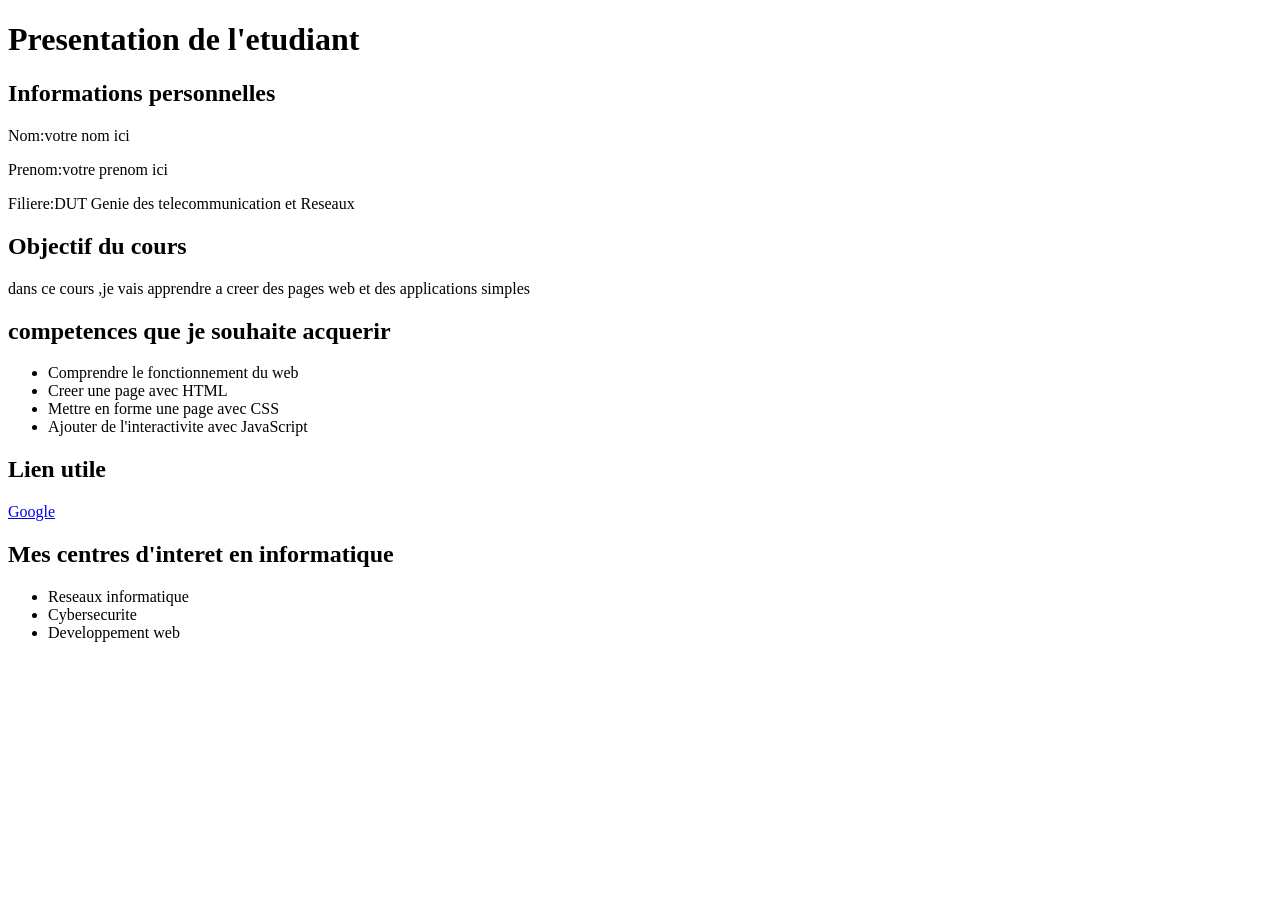
<file: TP1_Decouverte_Web/index.html>
<!DOCTYPE html>
<html lang="fr">
<head>
    <meta charset="UTF-8">
    <title>ma premiere page web</title>
</head>
<body>
   <h1>Presentation de l'etudiant</h1>
   <h2>Informations personnelles</h2>
   <p>Nom:votre nom ici</p>
   <p>Prenom:votre prenom ici</p>
   <p>Filiere:DUT Genie des telecommunication et Reseaux</p>
   <h2>Objectif du cours</h2>
   <p>dans ce cours ,je vais apprendre a creer des pages web et des applications simples</p>
   <h2>competences que je souhaite acquerir</h2>
   <ul>
    <li>Comprendre le fonctionnement du web</li>
    <li>Creer une page avec HTML</li>
    <li>Mettre en forme une page avec CSS</li>
    <li>Ajouter de l'interactivite avec JavaScript</li>
   </ul>
   <h2>Lien utile</h2>
   <p>
    <a href="https://WWW.google.com">Google</a>
   </p>
   <h2>Mes centres d'interet en informatique</h2>
   <ul>
    <li>Reseaux informatique</li>
    <li>Cybersecurite</li>
    <li>Developpement web</li>
   </ul>
</body>
</html>
</file>
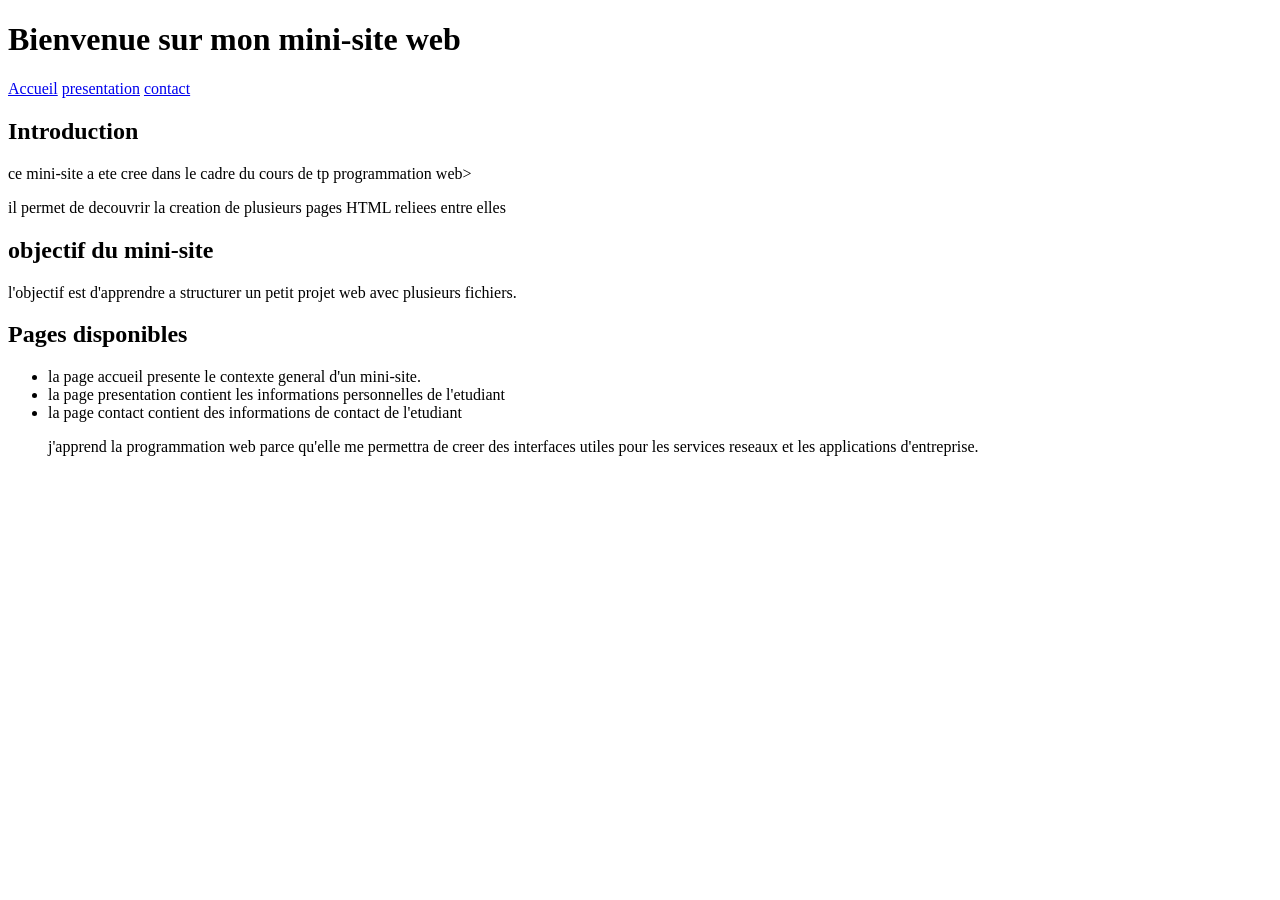
<file: TP2_Mini_Site_HTML/index.html>
<!DOCTYPE html>
<html lang="fr">
    <head>
        <meta charset="UTE-8">
        <title>Accueil-Mon mini-site</title>
    </head>
    <body>
        <h1>Bienvenue sur mon mini-site web</h1>
        <nav>
            <a href="index.html">Accueil</a>
            <a href="presentation.html">presentation</a>
            <a href="contact.html">contact</a>
        </nav>
        <h2>Introduction</h2>
        <p>ce mini-site a ete cree dans le cadre du cours de tp programmation web></p>
        <p>il permet de decouvrir la creation de plusieurs pages HTML reliees entre elles</p>
        <h2>objectif du mini-site</h2>
        <p>l'objectif est d'apprendre a structurer un petit projet web avec plusieurs fichiers.</p>
        <h2>Pages disponibles</h2>
        <ul>
            <li>la page accueil presente le contexte general d'un mini-site.</li>
            <li>la page presentation contient les informations personnelles de l'etudiant</li>
            <li>la page contact contient des informations de contact de l'etudiant</li>
            <p>j'apprend la programmation web parce qu'elle me permettra de creer des interfaces utiles pour les services reseaux et les applications d'entreprise.</p>
        </ul>
    </body>
</html>
</file>
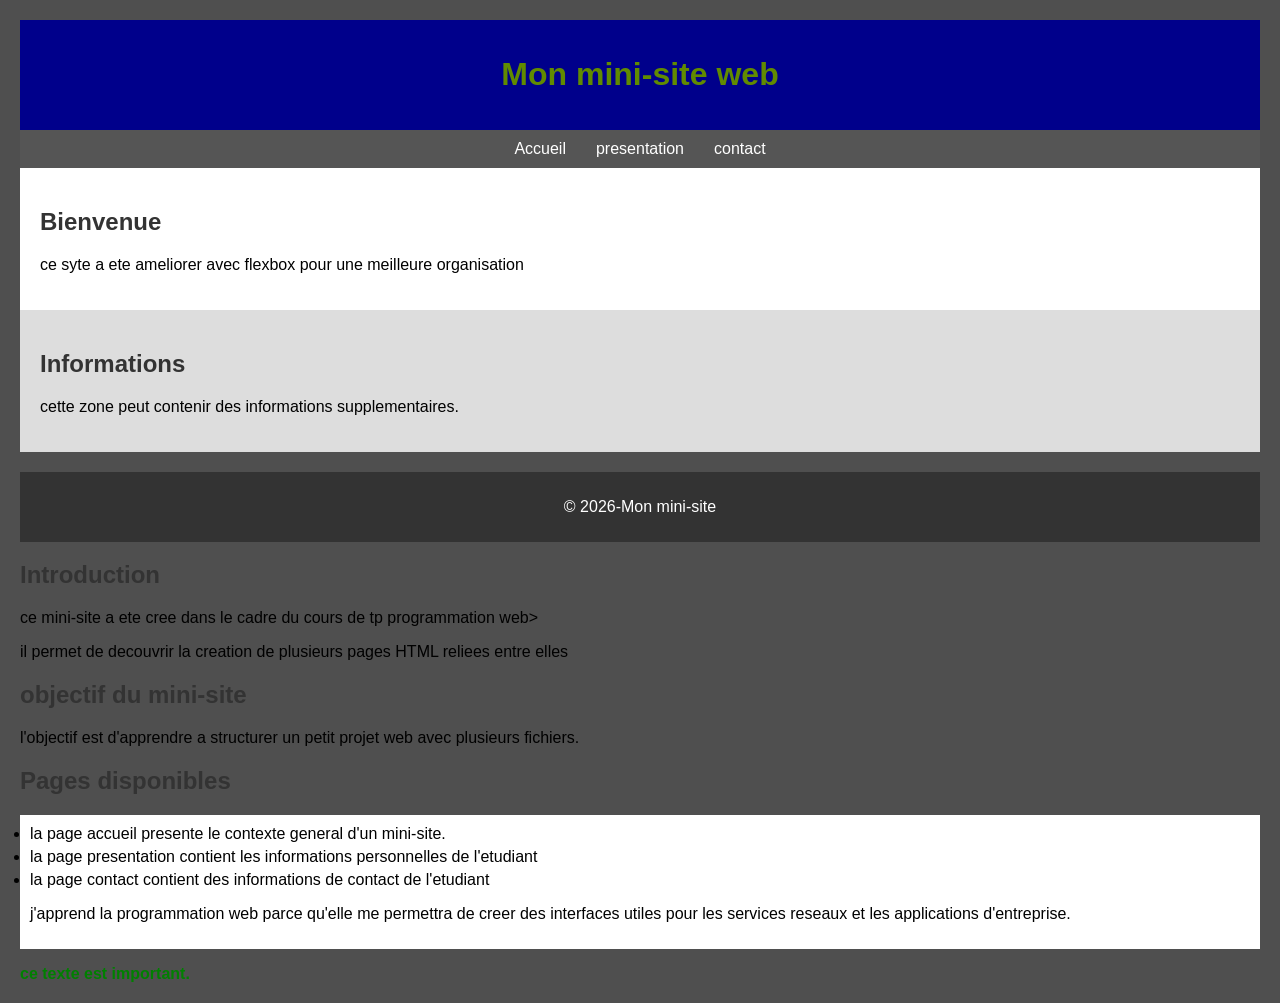
<file: TP5_Flexbox/index.html>
<!DOCTYPE html>
<html lang="fr">
    <head>
        <meta charset="UTE-8">
        <title>Accueil-Mon mini-site</title>
        <link rel="stylesheet" href="Style.css">
    </head>
    <body>
        <header>
            <h1>Mon mini-site web</h1>
        </header>
        <nav>
            <a href="index.html">Accueil</a>
            <a href="presentation.html">presentation</a>
            <a href="contact.html">contact</a>
        </nav>
        <div class="container">
            <main>
                <h2>Bienvenue</h2>
                <p>ce syte a ete ameliorer avec flexbox pour une meilleure organisation</p>
            </main>
            <aside>
                <h2>Informations</h2>
                <p>cette zone peut contenir des informations supplementaires.</p>
            </aside>
        </div>
        <footer>
            <p>&copy; 2026-Mon mini-site</p>
        </footer>
    </body>
      <h2>Introduction</h2>
        <p>ce mini-site a ete cree dans le cadre du cours de tp programmation web></p>
        <p>il permet de decouvrir la creation de plusieurs pages HTML reliees entre elles</p>
        <h2>objectif du mini-site</h2>
        <p>l'objectif est d'apprendre a structurer un petit projet web avec plusieurs fichiers.</p>
        <h2>Pages disponibles</h2>
        <ul>
            <li>la page accueil presente le contexte general d'un mini-site.</li>
            <li>la page presentation contient les informations personnelles de l'etudiant</li>
            <li>la page contact contient des informations de contact de l'etudiant</li>
            <p>j'apprend la programmation web parce qu'elle me permettra de creer des interfaces utiles pour les services reseaux et les applications d'entreprise.</p>
        </ul>
         <p class="highlight">ce texte est important.</p>
    </body>
</html>
</file>
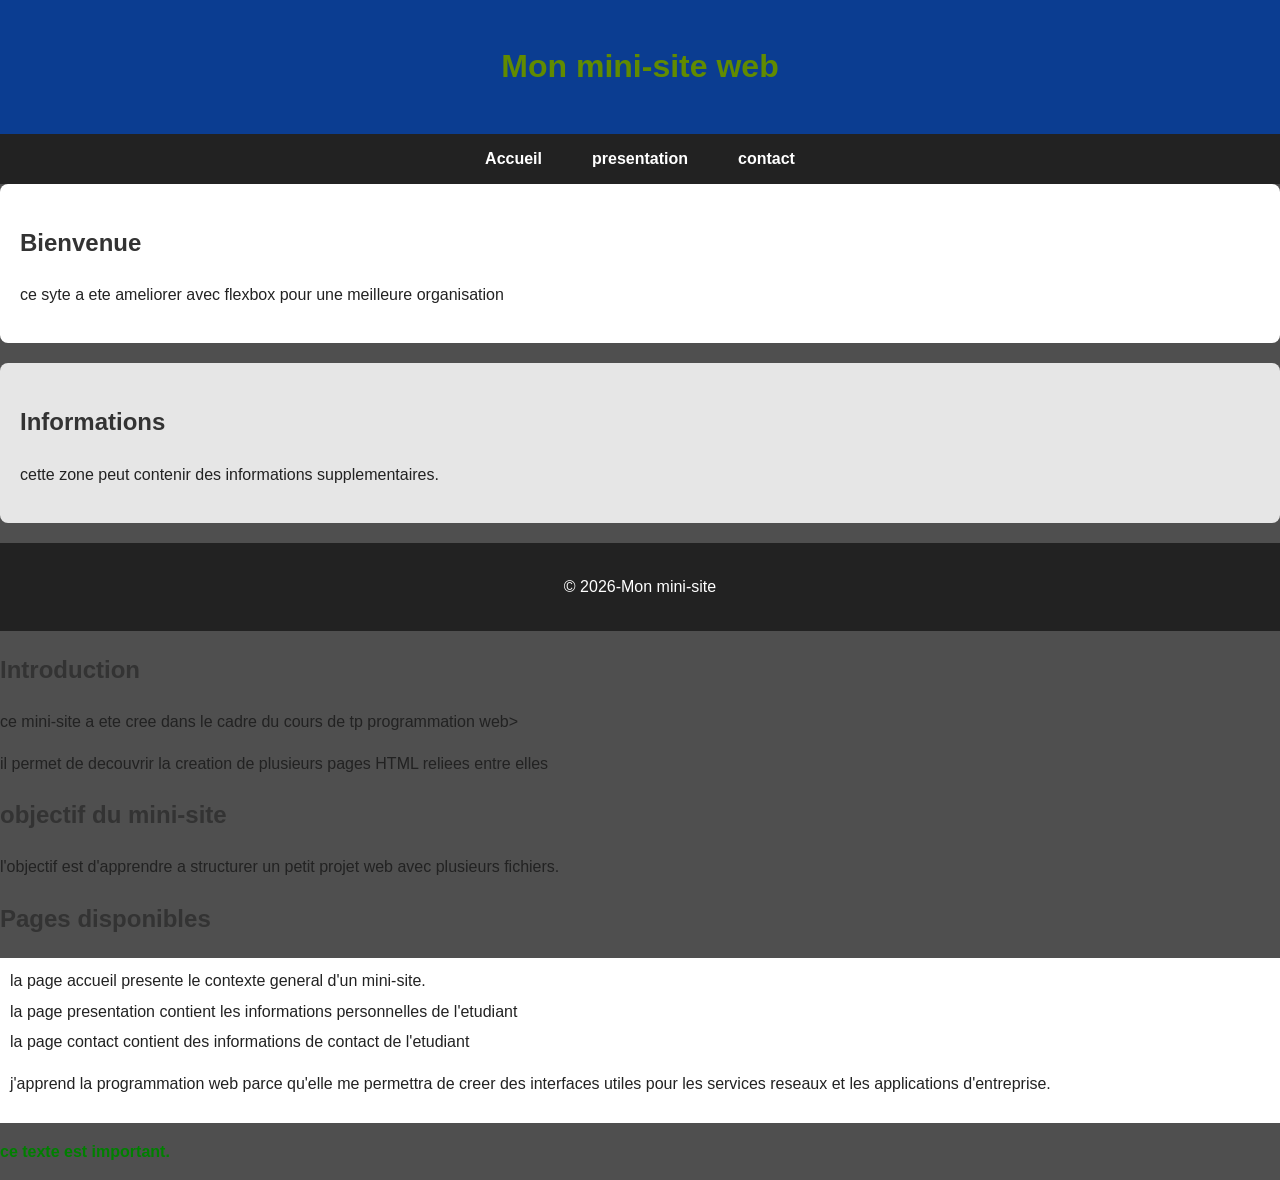
<file: TP6_Responsible design/index.html>
<!DOCTYPE html>
<html lang="fr">
    <head>
        <meta charset="UTE-8">
        <meta name="viewport" content="width=device-width,initial-scale=1.0">
        <title>Accueil-Mon mini-site</title>
        <link rel="stylesheet" href="Style.css">
    </head>
    <body>
        <header>
            <h1>Mon mini-site web</h1>
        </header>
        <nav>
            <a href="index.html">Accueil</a>
            <a href="presentation.html">presentation</a>
            <a href="contact.html">contact</a>
        </nav>
        <div class="container">
            <main>
                <h2>Bienvenue</h2>
                <p>ce syte a ete ameliorer avec flexbox pour une meilleure organisation</p>
            </main>
            <aside>
                <h2>Informations</h2>
                <p>cette zone peut contenir des informations supplementaires.</p>
            </aside>
        </div>
        <footer>
            <p>&copy; 2026-Mon mini-site</p>
        </footer>
    </body>
      <h2>Introduction</h2>
        <p>ce mini-site a ete cree dans le cadre du cours de tp programmation web></p>
        <p>il permet de decouvrir la creation de plusieurs pages HTML reliees entre elles</p>
        <h2>objectif du mini-site</h2>
        <p>l'objectif est d'apprendre a structurer un petit projet web avec plusieurs fichiers.</p>
        <h2>Pages disponibles</h2>
        <ul>
            <li>la page accueil presente le contexte general d'un mini-site.</li>
            <li>la page presentation contient les informations personnelles de l'etudiant</li>
            <li>la page contact contient des informations de contact de l'etudiant</li>
            <p>j'apprend la programmation web parce qu'elle me permettra de creer des interfaces utiles pour les services reseaux et les applications d'entreprise.</p>
        </ul>
         <p class="highlight">ce texte est important.</p>
    </body>
</html>
</file>
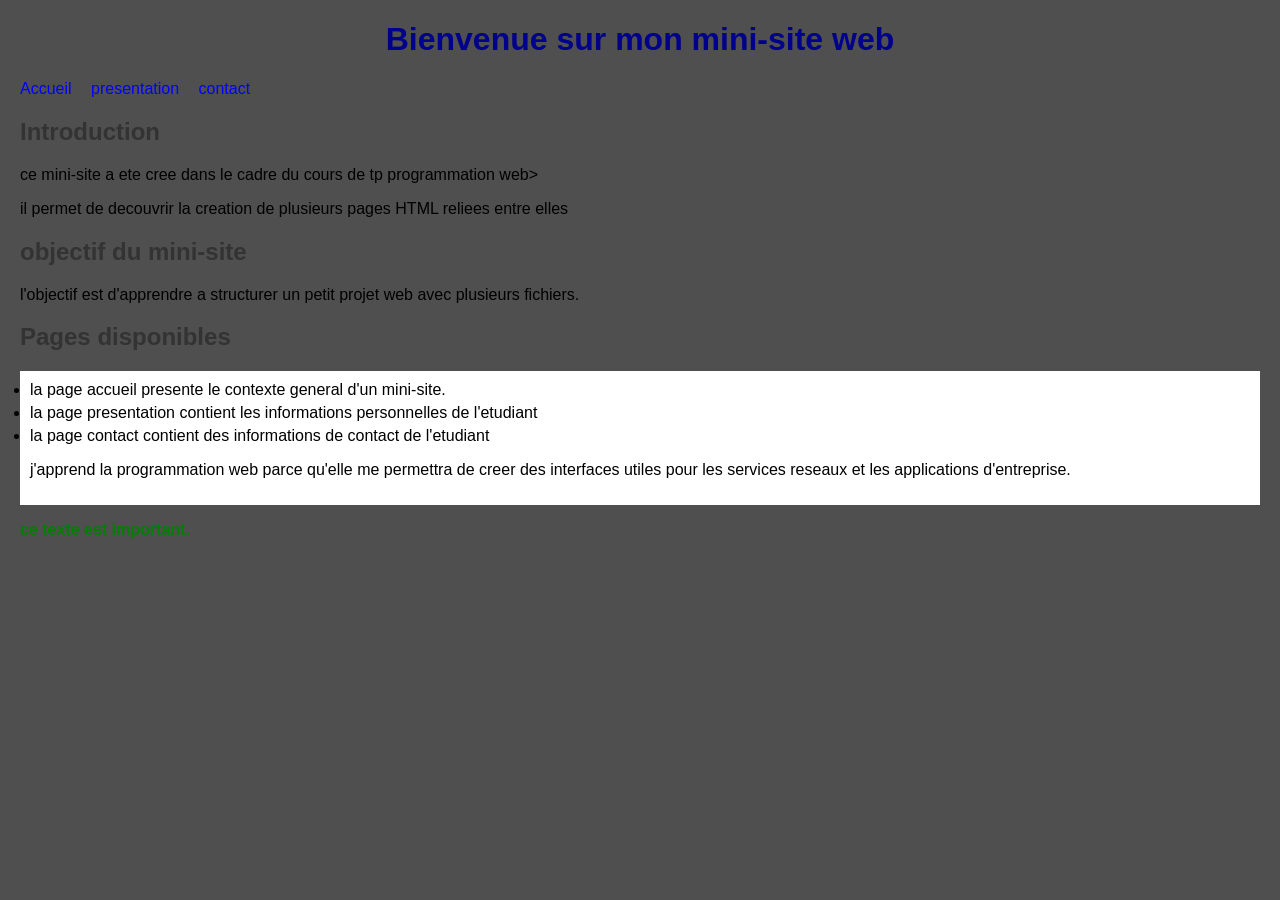
<file: TP_4 CSS/index.html>
<!DOCTYPE html>
<html lang="fr">
    <head>
        <meta charset="UTE-8">
        <title>Accueil-Mon mini-site</title>
        <link rel="stylesheet" href="Style.css">
    </head>
    <body>
        <h1>Bienvenue sur mon mini-site web</h1>
        <nav>
            <a href="index.html">Accueil</a>
            <a href="presentation.html">presentation</a>
            <a href="contact.html">contact</a>
        </nav>
        <h2>Introduction</h2>
        <p>ce mini-site a ete cree dans le cadre du cours de tp programmation web></p>
        <p>il permet de decouvrir la creation de plusieurs pages HTML reliees entre elles</p>
        <h2>objectif du mini-site</h2>
        <p>l'objectif est d'apprendre a structurer un petit projet web avec plusieurs fichiers.</p>
        <h2>Pages disponibles</h2>
        <ul>
            <li>la page accueil presente le contexte general d'un mini-site.</li>
            <li>la page presentation contient les informations personnelles de l'etudiant</li>
            <li>la page contact contient des informations de contact de l'etudiant</li>
            <p>j'apprend la programmation web parce qu'elle me permettra de creer des interfaces utiles pour les services reseaux et les applications d'entreprise.</p>
        </ul>
         <p class="highlight">ce texte est important.</p>
    </body>
</html>
</file>
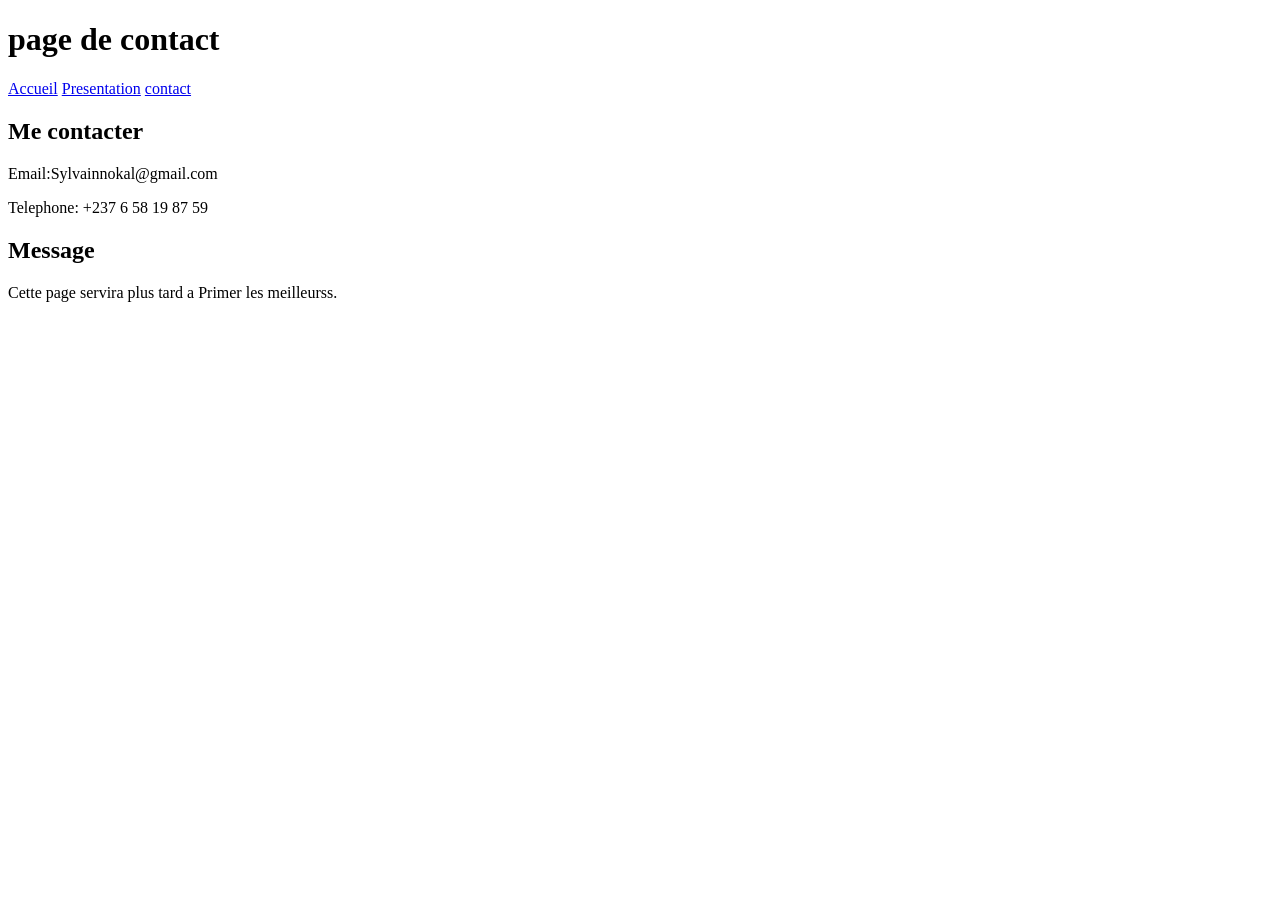
<file: TP2_Mini_Site_HTML/contact.html>
<!DOCTYPE html>
<html lang="fr">
<head>
    <meta charset="UTE-8">
    <title>contact-Mon mini-site</title>
</head>
<body>
    <h1>page de contact</h1>
    <nav>
        <a href="index.html">Accueil</a>
        <a href="presentation.html">Presentation</a>
        <a href="contact.html">contact</a>
    </nav>
    <h2>Me contacter</h2>
    <p>Email:Sylvainnokal@gmail.com</p>
    <p>Telephone: +237 6 58 19 87 59</p>
    <h2>Message</h2>
    <p>Cette page servira plus tard a Primer les meilleurss.</p>
</body>
</html>
</file>
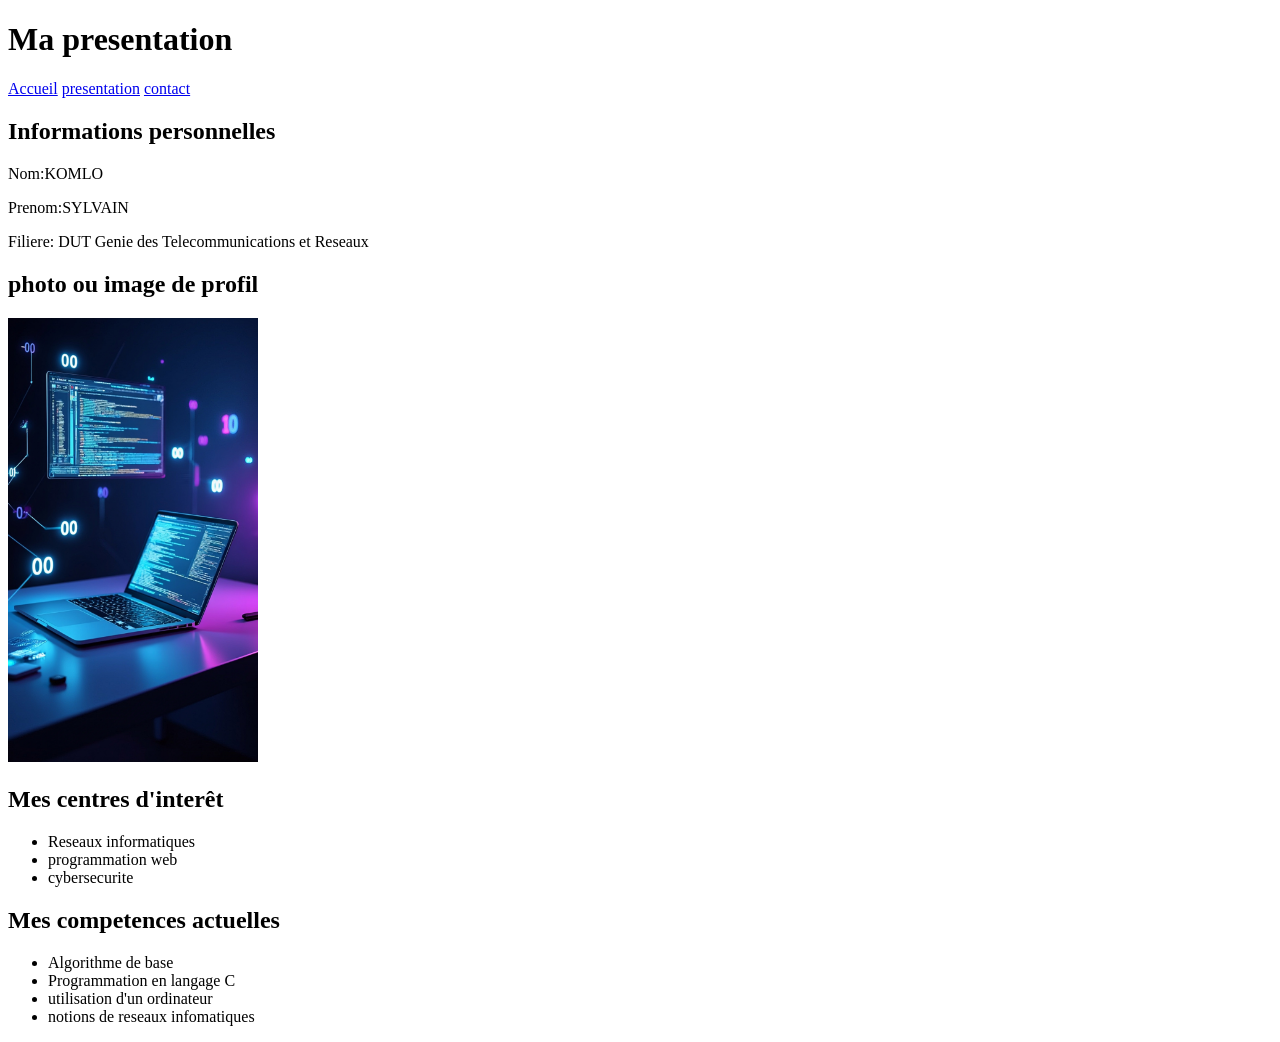
<file: TP2_Mini_Site_HTML/presentation.html>
<!DOCTYPE html>
<html lang="fr">
<head>
    <meta charset="UTF-8">
    <title>Presentation-Mon mini-site</title>
</head>
<body>
    <h1>Ma presentation</h1>
    <nav>
        <a href="index.html">Accueil</a>
        <a href="presentation.html">presentation</a>
        <a href="contact.html">contact</a>
    </nav>
    <h2>Informations personnelles</h2>
    <p>Nom:KOMLO</p>
    <p>Prenom:SYLVAIN</p>
    <P>Filiere: DUT Genie des Telecommunications et Reseaux</P>
    <h2>photo ou image de profil</h2>
    <img src="image/profil.jpg" alt="image de profil" width="250">
    <h2>Mes centres d'interêt</h2>
    <ul>
        <li>Reseaux informatiques</li>
        <li>programmation web</li>
        <li>cybersecurite</li>
    </ul>
    <h2>Mes competences actuelles</h2>
    <ul>
        <li>Algorithme de base</li>
        <li>Programmation en langage C</li>
        <li>utilisation d'un ordinateur</li>
        <li>notions de reseaux infomatiques</li>
    </ul>
</body>
</html>
</file>
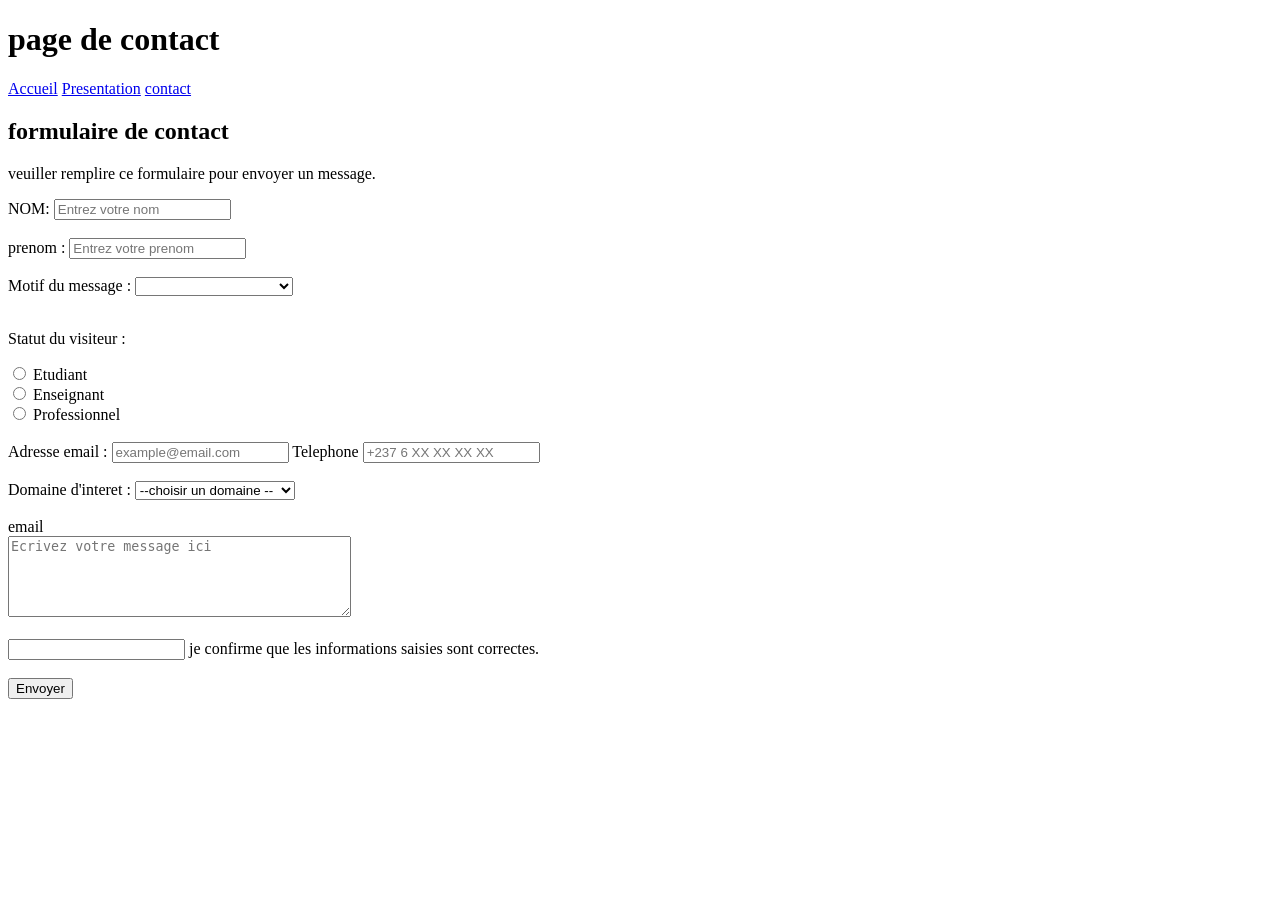
<file: TP3_Formulaire_HTML/contact.html>
<!DOCTYPE html>
<html lang="fr">
<head>
    <meta charset="UTE-8">
    <title>contact-Mon mini-site</title>
</head>
<body>
    <h1>page de contact</h1>
    <nav>
        <a href="index.html">Accueil</a>
        <a href="presentation.html">Presentation</a>
        <a href="contact.html">contact</a>
    </nav>
    <h2>formulaire de contact</h2>
    <p>veuiller remplire ce formulaire pour envoyer un message.</p>
    <form>
        <label for="nom">NOM:</label>
        <input type="text" id="nom" name="nom" placeholder="Entrez votre nom" required>
        <br>
        <br>
        <label for="prenom">prenom :</label>
        <input type="text" id="prenom" name="prenom" placeholder="Entrez votre prenom" required>
        <br>
        <br>
        <label for="motif">Motif du message :</label>
        <select id="motif" name="motif" required>
            <option value="">
            <option value="information">demande d'information</option>
            <option value="stage">Dmande de stage</option>
            <option value="projet">proposition de projet</option>
            <option value="autre">Autre demande</option>
        </select>
        <br>
        <br>
        <P>Statut du visiteur :</P>
        <input type="radio" id="etudiant" name="statut" value="etudiant" required>
        <label for="etudiant">Etudiant</label>
        <br>
        <input type="radio" id="enseignant" name="statut" value="enseignant">
        <label for="enseignant">Enseignant</label>
        <br>
        <input type="radio" id="professionnel" name="statut" value="professionnel">
        <label for="professionnel">Professionnel</label>
        <br>
        <br>
        <label for="email">Adresse email :</label>
        <input type="email" id="email" name="email" placeholder="example@email.com" required>
        <label for="telephone">Telephone</label>
        <input type="tel" id="telephone" name="telephone" placeholder="+237 6 XX XX XX XX">
        <br>
        <br>
        <label for="domaine">Domaine d'interet :</label>
        <select id="domaine" name="domaine" required>
            <option value="">--choisir un domaine --</option>
            <option value="reseaux">Reseaux informatiques</option>
            <option value="cybersecurite">cybersecurite</option>
            <option value="developpement-web">Developpement web</option>
            <option value="administration-systeme">Administration systeme</option>
        </select>
        <br>
        <br>
        <label for="message">email</label>
        <br>
        <textarea id="message" name="message" rows="5" cols="40" placeholder="Ecrivez votre message ici" required></textarea>
        <br>
        <br>
        <input type="checkboy" id="confirmation" name="confirmation" required>
        <label for="confirmation">je confirme que les informations saisies sont correctes.</label>
        <br>
        <br>
        <button type="submit">Envoyer</button>
    </form>
</body>
</html>
</file>
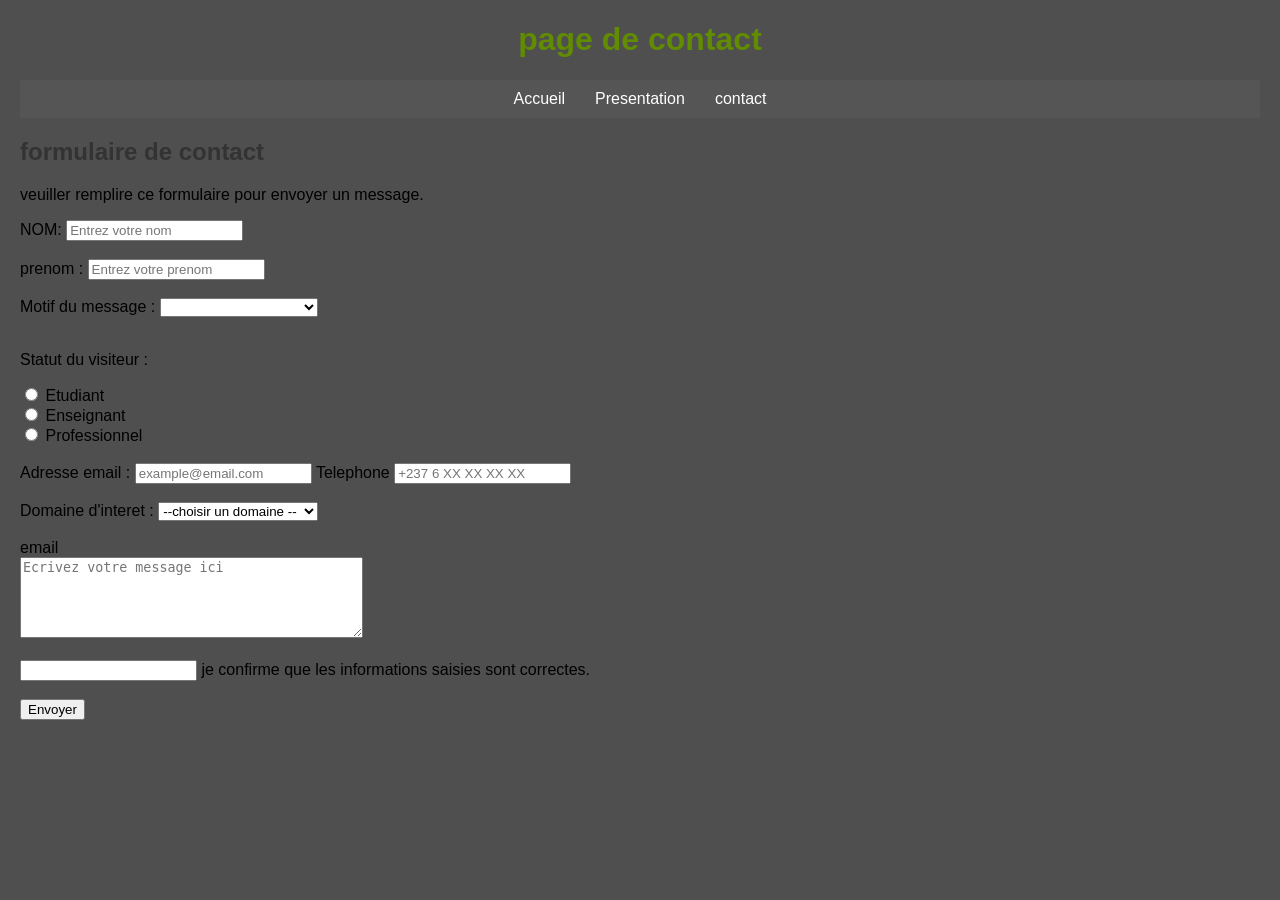
<file: TP5_Flexbox/contact.html>
<!DOCTYPE html>
<html lang="fr">
<head>
    <meta charset="UTE-8">
    <title>contact-Mon mini-site</title>
    <link rel="stylesheet" href="Style.css">
</head>
<body>
    <h1>page de contact</h1>
    <nav>
        <a href="index.html">Accueil</a>
        <a href="presentation.html">Presentation</a>
        <a href="contact.html">contact</a>
    </nav>
    <h2>formulaire de contact</h2>
    <p>veuiller remplire ce formulaire pour envoyer un message.</p>
    <form>
        <label for="nom">NOM:</label>
        <input type="text" id="nom" name="nom" placeholder="Entrez votre nom" required>
        <br>
        <br>
        <label for="prenom">prenom :</label>
        <input type="text" id="prenom" name="prenom" placeholder="Entrez votre prenom" required>
        <br>
        <br>
        <label for="motif">Motif du message :</label>
        <select id="motif" name="motif" required>
            <option value="">
            <option value="information">demande d'information</option>
            <option value="stage">Dmande de stage</option>
            <option value="projet">proposition de projet</option>
            <option value="autre">Autre demande</option>
        </select>
        <br>
        <br>
        <P>Statut du visiteur :</P>
        <input type="radio" id="etudiant" name="statut" value="etudiant" required>
        <label for="etudiant">Etudiant</label>
        <br>
        <input type="radio" id="enseignant" name="statut" value="enseignant">
        <label for="enseignant">Enseignant</label>
        <br>
        <input type="radio" id="professionnel" name="statut" value="professionnel">
        <label for="professionnel">Professionnel</label>
        <br>
        <br>
        <label for="email">Adresse email :</label>
        <input type="email" id="email" name="email" placeholder="example@email.com" required>
        <label for="telephone">Telephone</label>
        <input type="tel" id="telephone" name="telephone" placeholder="+237 6 XX XX XX XX">
        <br>
        <br>
        <label for="domaine">Domaine d'interet :</label>
        <select id="domaine" name="domaine" required>
            <option value="">--choisir un domaine --</option>
            <option value="reseaux">Reseaux informatiques</option>
            <option value="cybersecurite">cybersecurite</option>
            <option value="developpement-web">Developpement web</option>
            <option value="administration-systeme">Administration systeme</option>
        </select>
        <br>
        <br>
        <label for="message">email</label>
        <br>
        <textarea id="message" name="message" rows="5" cols="40" placeholder="Ecrivez votre message ici" required></textarea>
        <br>
        <br>
        <input type="checkboy" id="confirmation" name="confirmation" required>
        <label for="confirmation">je confirme que les informations saisies sont correctes.</label>
        <br>
        <br>
        <button type="submit">Envoyer</button>
    </form>
</body>
</html>
</file>
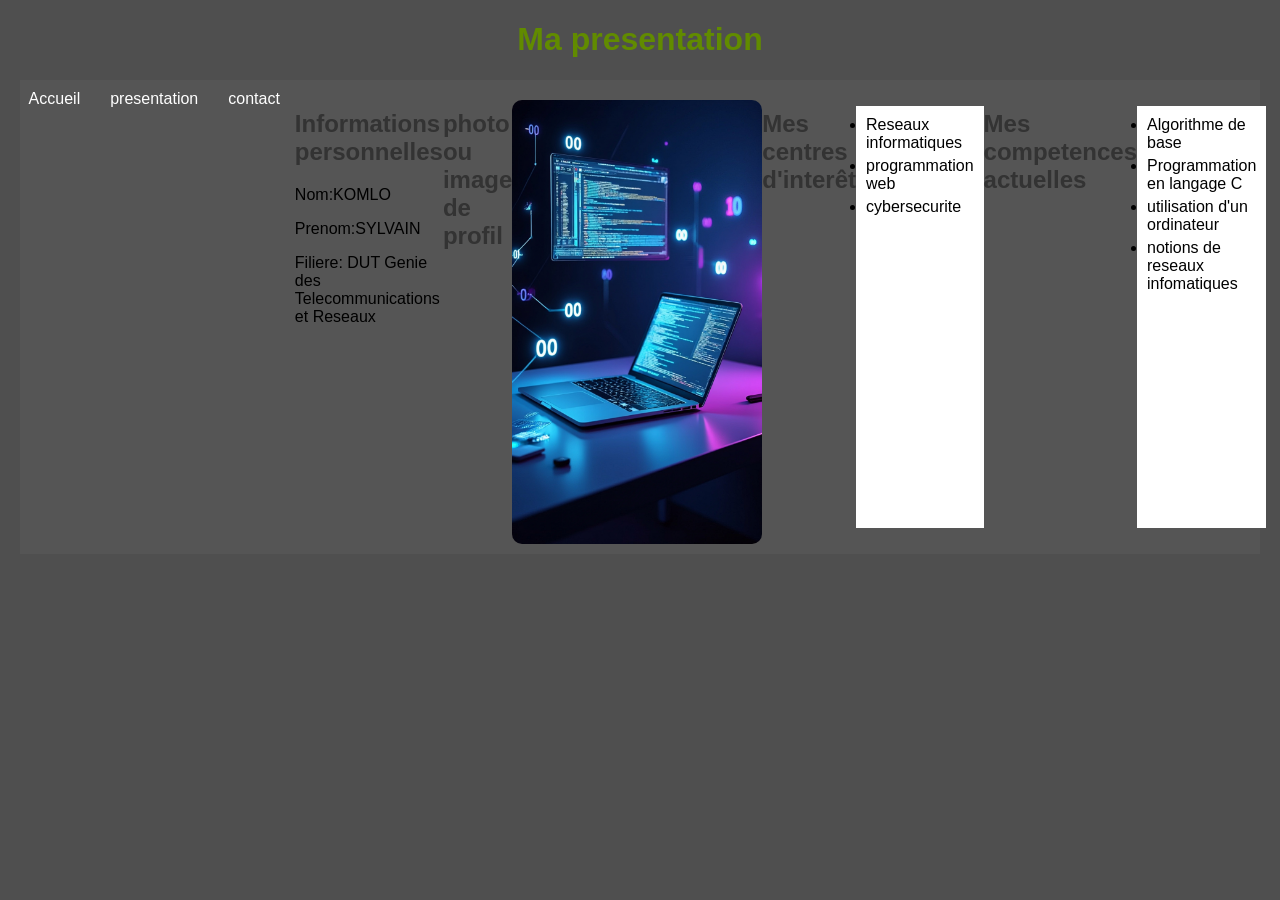
<file: TP5_Flexbox/presentation.html>
<!DOCTYPE html>
<html lang="fr">
<head>
    <meta charset="UTF-8">
    <title>Presentation-Mon mini-site</title>
    <link rel="stylesheet" href="Style.css">
</head>
<body>
    <h1>Ma presentation</h1>
    <nav>
        <a href="index.html">Accueil</a>
        <a href="presentation.html">presentation</a>
        <a href="contact.html">contact</a>
    <div class="section">
    <h2>Informations personnelles</h2>
    <p>Nom:KOMLO</p>
    <p>Prenom:SYLVAIN</p>
    <P>Filiere: DUT Genie des Telecommunications et Reseaux</P>
    </div>
    <h2>photo ou image de profil</h2>
    <img src="image/profil.jpg" alt="image de profil" width="250">
    <h2>Mes centres d'interêt</h2>
    <ul>
        <li>Reseaux informatiques</li>
        <li>programmation web</li>
        <li>cybersecurite</li>
    </ul>
    <h2>Mes competences actuelles</h2>
    <ul>
        <li>Algorithme de base</li>
        <li>Programmation en langage C</li>
        <li>utilisation d'un ordinateur</li>
        <li>notions de reseaux infomatiques</li>
    </ul>
</body>
</html>
</file>
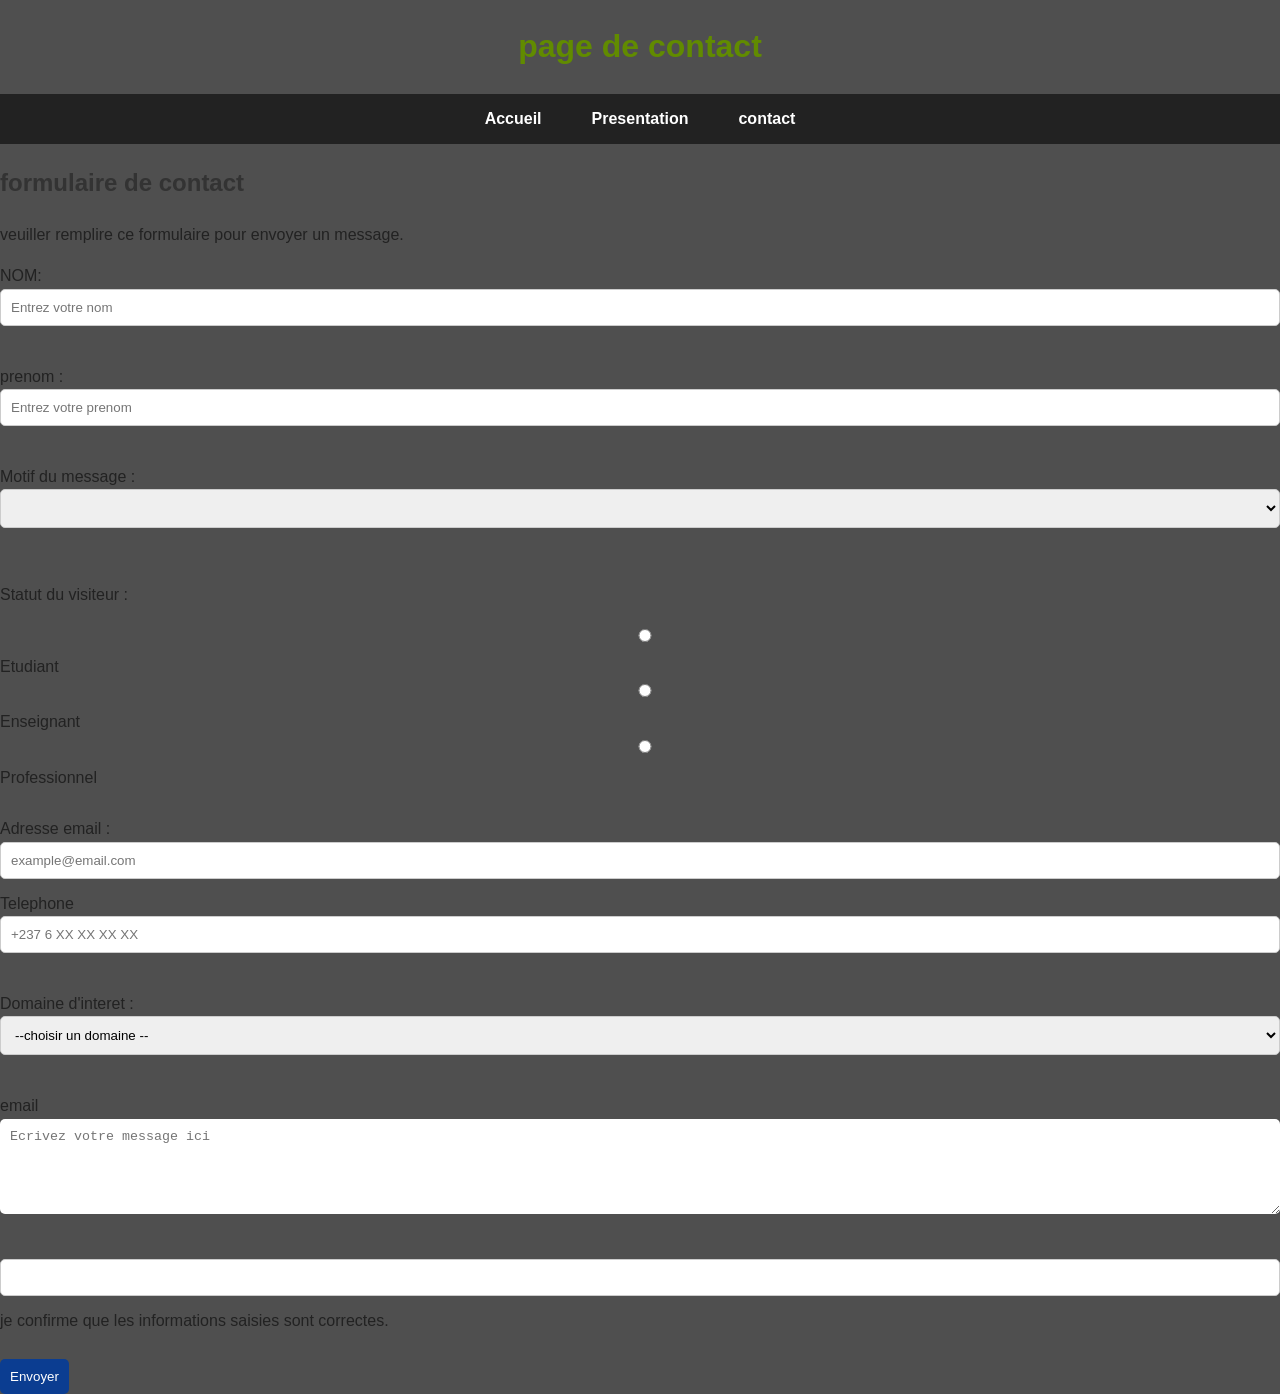
<file: TP6_Responsible design/contact.html>
<!DOCTYPE html>
<html lang="fr">
<head>
    <meta charset="UTE-8">
    <meta name="viewport" content="width=device-width,initial-scale=1.0">
    <title>Accueil-Mon mini-site</title>
    <link rel="stylesheet" href="Style.css">
</head>
<body>
    <h1>page de contact</h1>
    <nav>
        <a href="index.html">Accueil</a>
        <a href="presentation.html">Presentation</a>
        <a href="contact.html">contact</a>
    </nav>
    <h2>formulaire de contact</h2>
    <p>veuiller remplire ce formulaire pour envoyer un message.</p>
    <form>
        <label for="nom">NOM:</label>
        <input type="text" id="nom" name="nom" placeholder="Entrez votre nom" required>
        <br>
        <br>
        <label for="prenom">prenom :</label>
        <input type="text" id="prenom" name="prenom" placeholder="Entrez votre prenom" required>
        <br>
        <br>
        <label for="motif">Motif du message :</label>
        <select id="motif" name="motif" required>
            <option value="">
            <option value="information">demande d'information</option>
            <option value="stage">Dmande de stage</option>
            <option value="projet">proposition de projet</option>
            <option value="autre">Autre demande</option>
        </select>
        <br>
        <br>
        <P>Statut du visiteur :</P>
        <input type="radio" id="etudiant" name="statut" value="etudiant" required>
        <label for="etudiant">Etudiant</label>
        <br>
        <input type="radio" id="enseignant" name="statut" value="enseignant">
        <label for="enseignant">Enseignant</label>
        <br>
        <input type="radio" id="professionnel" name="statut" value="professionnel">
        <label for="professionnel">Professionnel</label>
        <br>
        <br>
        <label for="email">Adresse email :</label>
        <input type="email" id="email" name="email" placeholder="example@email.com" required>
        <label for="telephone">Telephone</label>
        <input type="tel" id="telephone" name="telephone" placeholder="+237 6 XX XX XX XX">
        <br>
        <br>
        <label for="domaine">Domaine d'interet :</label>
        <select id="domaine" name="domaine" required>
            <option value="">--choisir un domaine --</option>
            <option value="reseaux">Reseaux informatiques</option>
            <option value="cybersecurite">cybersecurite</option>
            <option value="developpement-web">Developpement web</option>
            <option value="administration-systeme">Administration systeme</option>
        </select>
        <br>
        <br>
        <label for="message">email</label>
        <br>
        <textarea id="message" name="message" rows="5" cols="40" placeholder="Ecrivez votre message ici" required></textarea>
        <br>
        <br>
        <input type="checkboy" id="confirmation" name="confirmation" required>
        <label for="confirmation">je confirme que les informations saisies sont correctes.</label>
        <br>
        <br>
        <button type="submit">Envoyer</button>
    </form>
</body>
</html>
</file>
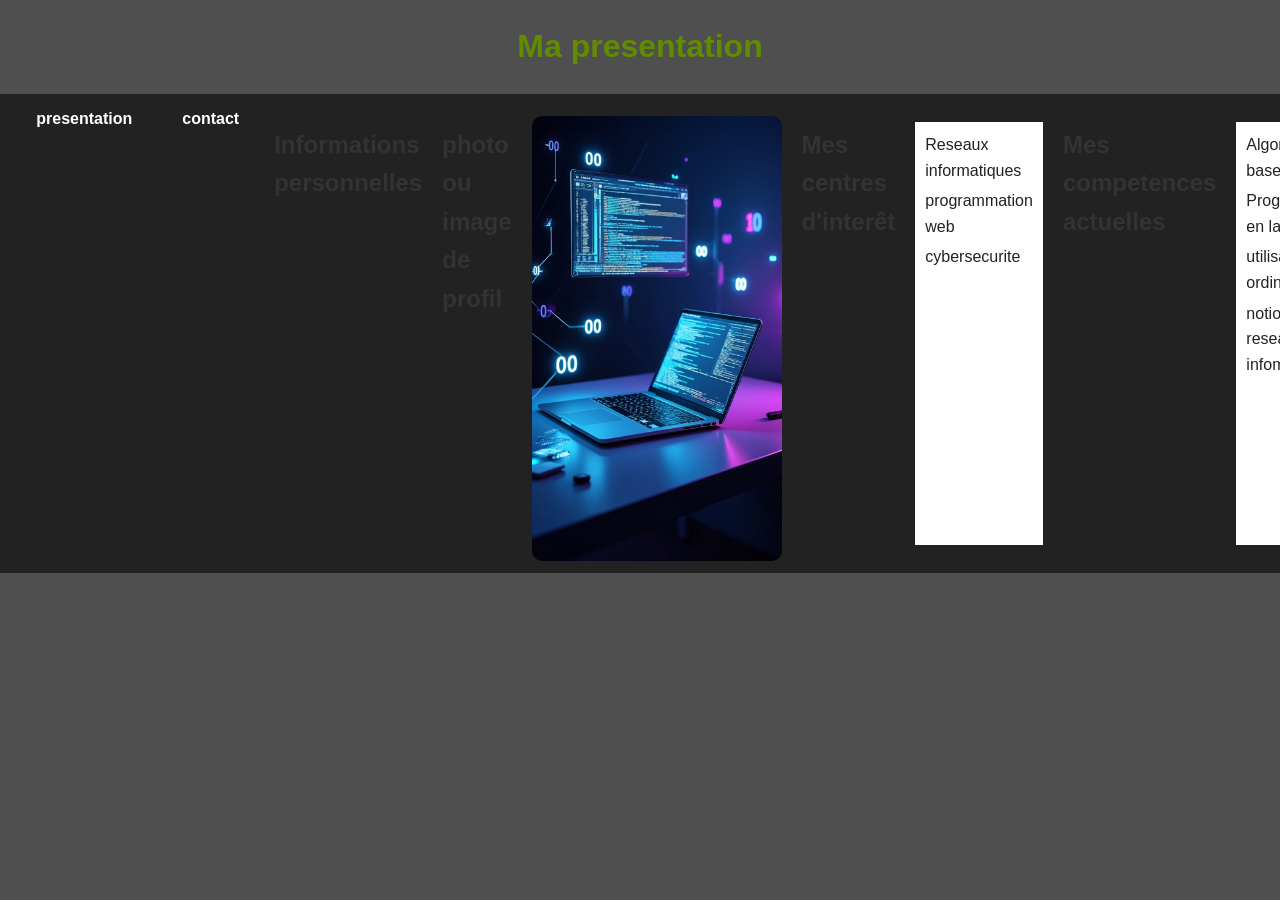
<file: TP6_Responsible design/presentation.html>
<!DOCTYPE html>
<html lang="fr">
<head>
    <meta charset="UTF-8">
    <meta name="viewport" content="width+device-width,initial-scale=1.0">
    <title>Presentation-Mon mini-site</title>
    <link rel="stylesheet" href="Style.css">
</head>
<body>
    <h1>Ma presentation</h1>
    <nav>
        <a href="index.html">Accueil</a>
        <a href="presentation.html">presentation</a>
        <a href="contact.html">contact</a>
    <div class="section">
    <h2>Informations personnelles</h2>
    <p>Nom:KOMLO</p>
    <p>Prenom:SYLVAIN</p>
    <P>Filiere: DUT Genie des Telecommunications et Reseaux</P>
    </div>
    <h2>photo ou image de profil</h2>
    <img src="image/profil.jpg" alt="image de profil" width="250">
    <h2>Mes centres d'interêt</h2>
    <ul>
        <li>Reseaux informatiques</li>
        <li>programmation web</li>
        <li>cybersecurite</li>
    </ul>
    <h2>Mes competences actuelles</h2>
    <ul>
        <li>Algorithme de base</li>
        <li>Programmation en langage C</li>
        <li>utilisation d'un ordinateur</li>
        <li>notions de reseaux infomatiques</li>
    </ul>
</body>
</html>
</file>
<file: TP5_Flexbox/Style.css>
body{
    background-color: #4f4f4f;
    font-family: Arial, sans-serif;
    margin: 20px;
}
h1{
    color: rgb(97, 139, 0);
    text-align: center;
}
h2{
    color: #333;
}
p{
    font-size: 16px;
    line-height: 1,5;
}
a {
    text-decoration: none;
    color: blue;
    margin-right: 15px;
}
a:hover{
    color: red;
}
ul{
    background-color: white;
    padding: 10px;
}
li{
    margin-bottom: 5px;
}
img{
    border-radius: 10px;
    margin-top: 10px;
}
section{
    background-color: white;
    padding: 15px;
    margin-bottom: 20px;
    border-radius: 5px;
}
.highlight{
    color: green;
    font-weight: bold;
}
.container {
    display: flex;
}
main{
    flex: 3;
    padding: 20px;
    background-color: white;
}
aside{
    flex: 1;
    padding: 20px;
    background-color: #ddd;
}
header{
    background-color: darkblue;
    color: white;
    padding: 15px;
    text-align: center;
}
footer {
    background-color: #333;
    color: white;
    text-align: center;
    padding: 10px;
    margin-top: 20px;
}
nav{
    display: flex;
    justify-content: center;
    background-color: #555;
    padding: 10px;
}
nav a{
    color: white;
    margin: 0 15px;
    text-decoration: none;
}
nav a:hover{
    color: yellow;
}
.container{
    display: flex;
    flex-direction: column;
}
</file>
<file: TP6_Responsible design/Style.css>
body{
    background-color: #4f4f4f;
    font-family: Arial, sans-serif;
    margin: 20px;
}
h1{
    color: rgb(97, 139, 0);
    text-align: center;
}
h2{
    color: #333;
}
p{
    font-size: 16px;
    line-height: 1,5;
}
a {
    text-decoration: none;
    color: blue;
    margin-right: 15px;
}
a:hover{
    color: red;
}
ul{
    background-color: white;
    padding: 10px;
}
li{
    margin-bottom: 5px;
}
img{
    border-radius: 10px;
    margin-top: 10px;
}
section{
    background-color: white;
    padding: 15px;
    margin-bottom: 20px;
    border-radius: 5px;
}
.highlight{
    color: green;
    font-weight: bold;
}
.container {
    display: flex;
}
main{
    flex: 3;
    padding: 20px;
    background-color: white;
}
aside{
    flex: 1;
    padding: 20px;
    background-color: #ddd;
}
header{
    background-color: darkblue;
    color: white;
    padding: 15px;
    text-align: center;
}
footer {
    background-color: #333;
    color: white;
    text-align: center;
    padding: 10px;
    margin-top: 20px;
}
nav{
    display: flex;
    justify-content: center;
    background-color: #555;
    padding: 10px;
}
nav a{
    color: white;
    margin: 0 15px;
    text-decoration: none;
}
nav a:hover{
    color: yellow;
}
.container{
    display: flex;
    flex-direction: column;
}
* {
    box-sizing: border-box;
}
body {
    margin: 0;
    font-family: Arial, sans-serif;
    background-color: #4f4f4f;
    color: #222;
    line-height: 1.6;
}
.page{
    width: 90%;
    max-width: 1100px;
    margin: 0 auto;
}
header{
    background-color: #0b3d91;
    color: white;
    padding: 20px;
    text-align: center;
}
nav{
    display: flex;
    justify-content: center;
    gap: 20px;
    background-color: #222;
    padding: 12px;
}
nav a {
    color: white;
    text-decoration: none;
    font-weight: bold;
}
nav a:hover{
    color: #ffcc00;
}
.container {
    display: flex;
    gap: 20px;
}
main {
    flex: 3;
    background-color: white;
    padding: 20px;
    border-radius: 8px;
}
aside {
    flex: 1;
    background-color: #e6e6e6;
    padding: 20px;
    border-radius: 8px;
}
footer {
    background-color: #222;
    color: white;
    text-align: center;
    padding: 15px;
    margin-top: 20px;
}
img {
    max-width: 100%;
    height: auto;
    display: block;
}
@media(max-width: 900PX) {

.page {
    width: 95px;
}
.container {
    gap: 15px;
}
main {
    padding: 15px;
}
aside {
    padding: 15px;
}
}
@media ( max-width:768px) {
    .container{
        flex-direction: column;
    }
    nav {
        flex-direction: column;
        align-items: center;
        gap: 10px;
    }
    header {
        padding: 15px;
    }
    h1 {
        font-size: 24px;
    }
    h2 {
        font-size: 20px;
    }
    p {
        font-size: 15px;
    }  
}
@media (max-width:480px) {
    .page {
        width: 100%;
    }
    body {
        background-color: white;
    }
    header {
        border-radius: 0;
    }
    main {
        border-radius: 0;
        padding: 12px;
    }
    aside {
        border-radius: 0;
        padding: 12px;
    }
    nav a {
        font-size: 14px;
    } 
}
input {
    width: 100%;
    padding: 10px;
    margin-bottom: 12px;
    border: 1px solid#ccc;
    border-radius: 5px;
}
textarea {
    width: 100%;
    padding: 10px;
    margin-bottom: 12px;
    border: 1px;
    border-radius: 5px;
}
select {
    width: 100%;
    padding: 10px;
    margin-bottom: 12px;
    border: 1px solid #ccc;
    border-radius: 5px;
}
button {
    padding: 10px;
    border: none;
    border-radius: 5px;
    background-color: #0b3d91;
    color: white;
    cursor: pointer;
}
button:hover {
    background-color: #062b66;
}
</file>
<file: TP_4 CSS/Style.css>
body{
    background-color: #4f4f4f;
    font-family: Arial, sans-serif;
    margin: 20px;
}
h1{
    color: darkblue;
    text-align: center;
}
h2{
    color: #333;
}
p{
    font-size: 16px;
    line-height: 1,5;
}
a {
    text-decoration: none;
    color: blue;
    margin-right: 15px;
}
a:hover{
    color: red;
}
ul{
    background-color: white;
    padding: 10px;
}
li{
    margin-bottom: 5px;
}
img{
    border-radius: 10px;
    margin-top: 10px;
}
section{
    background-color: white;
    padding: 15px;
    margin-bottom: 20px;
    border-radius: 5px;
}
.highlight{
    color: green;
    font-weight: bold;
}
</file>
